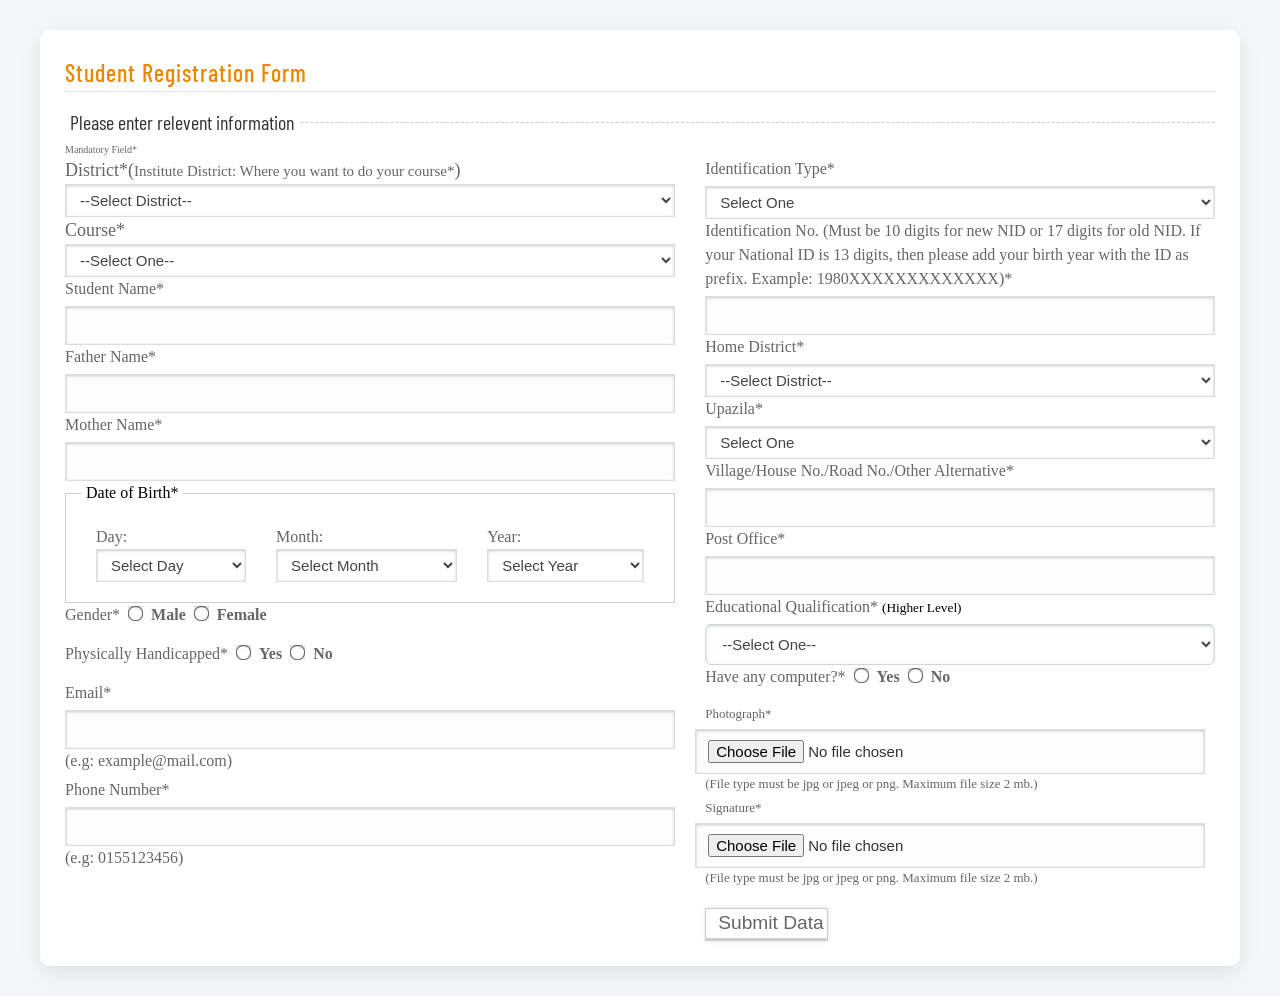
<file: index.html>
<!DOCTYPE html>
<html lang="en">

<head>
    <meta charset="UTF-8">
    <meta name="viewport" content="width=device-width, initial-scale=1.0">
    <title>Student From || Practic Project</title>
    <!-- Css Link Definition start -->
    <link rel="stylesheet" href="styles.css">
    <!-- Css Link Definition end -->
     <!-- Google front start -->
      <link rel="preconnect" href="https://fonts.googleapis.com">
<link rel="preconnect" href="https://fonts.gstatic.com" crossorigin>
<link href="https://fonts.googleapis.com/css2?family=Alan+Sans:wght@300..900&family=Barlow+Condensed:ital,wght@0,100;0,200;0,300;0,400;0,500;0,600;0,700;0,800;0,900;1,100;1,200;1,300;1,400;1,500;1,600;1,700;1,800;1,900&family=Montserrat:ital,wght@0,100..900;1,100..900&display=swap" rel="stylesheet">
     <!-- Google front end -->
</head>

<body>
    <!-- Main Container root start-->
    <div class="root">
        <div class="container-of-page">
            <div class="pagename">
                <h2>Student Registration Form</h2>
            </div>
            <div class="pagebody">
                <div class="caption">
                    <fieldset class="lain-ino">
<legend id="h3idrelivent">Please enter relevent information </legend>
                    </fieldset>
                    <h6>Mandatory Field*</h6>
                </div>
                <div class="left-form">
                    <!-- left side from -->
                    <form action="#">
                        <div class="left-from-cption">
                            <h3>District*(<small>Institute District: Where you want to do your
                                    course*</small>)</h3>

                            <!-- distict name -->
                            <select name="district" id="district" required>
                                <option value="">--Select District--</option>
                                <option value="Barguna">Barguna</option>
                                <option value="Barisal">Barisal</option>
                                <option value="Bhola">Bhola</option>
                                <option value="Bogra">Bogra</option>
                                <option value="Brahmanbaria">Brahmanbaria</option>
                                <option value="Chandpur">Chandpur</option>
                                <option value="Chattogram">Chattogram</option>
                                <option value="Chuadanga">Chuadanga</option>
                                <option value="Comilla">Comilla</option>
                                <option value="Cox's Bazar">Cox's Bazar</option>
                                <option value="Dhaka">Dhaka</option>
                                <option value="Dinajpur">Dinajpur</option>
                                <option value="Faridpur">Faridpur</option>
                                <option value="Feni">Feni</option>
                                <option value="Gaibandha">Gaibandha</option>
                                <option value="Gazipur">Gazipur</option>
                                <option value="Gopalganj">Gopalganj</option>
                                <option value="Habiganj">Habiganj</option>
                                <option value="Jamalpur">Jamalpur</option>
                                <option value="Jhalokathi">Jhalokathi</option>
                                <option value="Jhenaidah">Jhenaidah</option>
                                <option value="Khagrachari">Khagrachari</option>
                                <option value="Khulna">Khulna</option>
                                <option value="Kishoreganj">Kishoreganj</option>
                                <option value="Kurigram">Kurigram</option>
                                <option value="Kushtia">Kushtia</option>
                                <option value="Lakshmipur">Lakshmipur</option>
                                <option value="Lalmonirhat">Lalmonirhat</option>
                                <option value="Madaripur">Madaripur</option>
                                <option value="Magura">Magura</option>
                                <option value="Manikganj">Manikganj</option>
                                <option value="Meherpur">Meherpur</option>
                                <option value="Moulvibazar">Moulvibazar</option>
                                <option value="Munshiganj">Munshiganj</option>
                                <option value="Mymensingh">Mymensingh</option>
                                <option value="Naogaon">Naogaon</option>
                                <option value="Narail">Narail</option>
                                <option value="Narshingdi">Narshingdi</option>
                                <option value="Natore">Natore</option>
                                <option value="Netrokona">Netrokona</option>
                                <option value="Nilgiri">Nilgiri</option>
                                <option value="Noakhali">Noakhali</option>
                                <option value="Pabna">Pabna</option>
                                <option value="Panchagarh">Panchagarh</option>
                                <option value="Patuakhali">Patuakhali</option>
                                <option value="Pirojpur">Pirojpur</option>
                                <option value="Rajbari">Rajbari</option>
                                <option value="Rajshahi">Rajshahi</option>
                                <option value="Rangamati">Rangamati</option>
                                <option value="Rangpur">Rangpur</option>
                                <option value="Satkhira">Satkhira</option>
                                <option value="Shariatpur">Shariatpur</option>
                                <option value="Sherpur">Sherpur</option>
                                <option value="Shylet">Shylet</option>
                                <option value="Sirajganj">Sirajganj</option>
                                <option value="Sunamganj">Sunamganj</option>
                                <option value="Tangail">Tangail</option>
                                <option value="Thakurgaon">Thakurgaon</option>
                            </select>
                            <div class="left-from-cption">
                                <h3>Course*</h3>
                            </div>
                            <!-- corses name -->
                            <select name="Course" id="course" required>
                                <option value="">--Select One--</option>
                                <option value="Web-Design-&-Development">Web Design & Development - 2020 (2020,February)
                                </option>
                                <option value="Graphic-Design">Graphic Design - 2020 (2020,February)</option>
                                <option value="Digital-Marketing">Digital Marketing - 2020 (2020,February)</option>
                            </select>
                            <!-- student details start -->
                            <div class="nameinput-fild">
                                <label for="student-name">
                                    Student Name*</label>

                                <input type="text" name="student-name" id="student-name" required>
                                <label for="Father-Name">Father Name*</label>

                                <input type="text" name="Father-Name" id="Father-Name" required>
                                <label for="Mother-Name">Mother Name*</label>

                                <input type="text" name="Mother-Name" id="Mother-Name" required>

                            </div>
                            <div class="birthday">
                            <fieldset id="fieldset-castom">
                                <legend>Date of Birth*</legend>

                                <table>
                                    <tbody>
                                    <tr>
                                        <td>
                                            Day: 
																	
                                            <select id="dob-day" name="dob-day">
                                                <option value="">Select Day</option>
                                        <option value="1">1</option>
                                        <option value="2">2</option>
                                        <option value="3">3</option>
                                        <option value="4">4</option>
                                        <option value="5">5</option>
                                        <option value="6">6</option>
                                        <option value="7">7</option>
                                        <option value="8">8</option>
                                        <option value="9">9</option>
                                        <option value="10">10</option>
                                        <option value="11">11</option>
                                        <option value="12">12</option>
                                        <option value="13">13</option>
                                        <option value="14">14</option>
                                        <option value="15">15</option>
                                        <option value="16">16</option>
                                        <option value="17">17</option>
                                        <option value="18">18</option>
                                        <option value="19">19</option>
                                        <option value="20">20</option>
                                        <option value="21">21</option>
                                        <option value="22">22</option>
                                        <option value="23">23</option>
                                        <option value="24">24</option>
                                        <option value="25">25</option>
                                        <option value="26">26</option>
                                        <option value="27">27</option>
                                        <option value="28">28</option>
                                        <option value="29">29</option>
                                        <option value="30">30</option>
                                        <option value="31">31</option>
                                    </select> </td>
                                    <td>
                                        
												  				Month: 
																	

                                                                     <select id="dob-month" name="dob-month">
                                        <option value="">Select Month</option>
                                        <option value="1">January</option>
                                        <option value="2">February</option>
                                        <option value="3">March</option>
                                        <option value="4">April</option>
                                        <option value="5">May</option>
                                        <option value="6">June</option>
                                        <option value="7">July</option>
                                        <option value="8">August</option>
                                        <option value="9">September</option>
                                        <option value="10">October</option>
                                        <option value="11">November</option>
                                        <option value="12">December</option>
                                    </select></td>
                                    <td>
												  				Year: 
																	                                    <select id="dob-year" name="dob-year">
                                        <option value="">Select Year</option>
                                        <option value="2025">2025</option>
                                        <option value="2024">2024</option>
                                        <option value="2023">2023</option>
                                        <option value="2022">2022</option>
                                        <option value="2021">2021</option>
                                        <option value="2020">2020</option>
                                        <option value="2019">2019</option>
                                        <option value="2018">2018</option>
                                        <option value="2017">2017</option>
                                        <option value="2016">2016</option>
                                        <option value="2015">2015</option>
                                        <option value="2014">2014</option>
                                        <option value="2013">2013</option>
                                        <option value="2012">2012</option>
                                        <option value="2011">2011</option>
                                        <option value="2010">2010</option>
                                        <option value="2009">2009</option>
                                        <option value="2008">2008</option>
                                        <option value="2007">2007</option>
                                        <option value="2006">2006</option>
                                        <option value="2005">2005</option>
                                        <option value="2004">2004</option>
                                        <option value="2003">2003</option>
                                        <option value="2002">2002</option>
                                        <option value="2001">2001</option>
                                        <option value="2000">2000</option>
                                        <option value="1999">1999</option>
                                        <option value="1998">1998</option>
                                        <option value="1997">1997</option>
                                        <option value="1996">1996</option>
                                        <option value="1995">1995</option>
                                        <option value="1994">1994</option>
                                        <option value="1993">1993</option>
                                        <option value="1992">1992</option>
                                        <option value="1991">1991</option>
                                        <option value="1990">1990</option>
                                        <option value="1989">1989</option>
                                        <option value="1988">1988</option>
                                        <option value="1987">1987</option>
                                        <option value="1986">1986</option>
                                        <option value="1985">1985</option>
                                        <option value="1984">1984</option>
                                        <option value="1983">1983</option>
                                        <option value="1982">1982</option>
                                        <option value="1981">1981</option>
                                        <option value="1980">1980</option>
                                    </select></td>
                                    </tr>
                                </tbody>
                            </table>
                        </fieldset>
                            </div>
                            <div class="gender">
                                <label for="" class="castom-label">Gender*</label>
                                <input type="radio" name="gender" id="male" required>
                                <strong>

                                    <label for="male" class="castom-label-sl"> Male</label>
                                </strong>
                                <input type="radio" name="gender" id="female" required>
                                <strong><label for="female" class="castom-label-sl">Female</label></strong>
                            </div>
                            <div class="PhysicallyHandicapped">
                                <label for="" class="castom-label">Physically Handicapped*</label>
                                <input type="radio" name="PhysicallyHandicapped" id="yes" required>
                                <strong><label for="yes" class="castom-label-sl">Yes</label></strong>
                                <input type="radio" name="PhysicallyHandicapped" id="no" required>
                                <strong><label for="no" class="castom-label-sl">No</label></strong>
                            </div>
                            <div class="email-number">
                                <label for="email">Email*</label>
                                <input type="email" name="email" id="email" required>
                                <label for="">(e.g: example@mail.com)</label>
                                <label for="phone-number">Phone Number*</label>
                                <input type="number" name="phone-number" id="phone-number" required>
                                <label for="">(e.g: 0155123456)</label>
                            </div>
<!-- student details end -->

                        </div>
                        <!-- left from end -->
                        <!-- right-from start -->
                        <div class="right-form">
                            <!-- identification -->
                            <div class="identification">
                                <label for="">Identification Type*</label>
                                <select name="IdentificationType" id="IdentificationType" required>
                                    <option value="">Select One</option>
                                    <option value="Birth Certificate">Birth Certificate No.</option>
                                    <option value="NID">National Id No.</option>
                                </select>
                                <label for="idinfo">Identification No. (Must be 10 digits for new NID or 17 digits for
                                    old NID. If your National ID is 13 digits, then please add your birth year with the
                                    ID as prefix. Example: 1980XXXXXXXXXXXXX)*</label>
                                <input type="number" name="idinfo" id="idinfo" required>
                            </div>
                            <div class="address">
                                <label for="Home District">Home District*</label>
                                <select name="Home District" id="Home District" required>
                                    <!-- ditric name -->
                                    <!-- <option value="">Select One</option> -->
                                    <option value="">--Select District--</option>
                                    <option value="Barguna">Barguna</option>
                                    <option value="Barisal">Barisal</option>
                                    <option value="Bhola">Bhola</option>
                                    <option value="Bogra">Bogra</option>
                                    <option value="Brahmanbaria">Brahmanbaria</option>
                                    <option value="Chandpur">Chandpur</option>
                                    <option value="Chattogram">Chattogram</option>
                                    <option value="Chuadanga">Chuadanga</option>
                                    <option value="Comilla">Comilla</option>
                                    <option value="Cox's Bazar">Cox's Bazar</option>
                                    <option value="Dhaka">Dhaka</option>
                                    <option value="Dinajpur">Dinajpur</option>
                                    <option value="Faridpur">Faridpur</option>
                                    <option value="Feni">Feni</option>
                                    <option value="Gaibandha">Gaibandha</option>
                                    <option value="Gazipur">Gazipur</option>
                                    <option value="Gopalganj">Gopalganj</option>
                                    <option value="Habiganj">Habiganj</option>
                                    <option value="Jamalpur">Jamalpur</option>
                                    <option value="Jhalokathi">Jhalokathi</option>
                                    <option value="Jhenaidah">Jhenaidah</option>
                                    <option value="Khagrachari">Khagrachari</option>
                                    <option value="Khulna">Khulna</option>
                                    <option value="Kishoreganj">Kishoreganj</option>
                                    <option value="Kurigram">Kurigram</option>
                                    <option value="Kushtia">Kushtia</option>
                                    <option value="Lakshmipur">Lakshmipur</option>
                                    <option value="Lalmonirhat">Lalmonirhat</option>
                                    <option value="Madaripur">Madaripur</option>
                                    <option value="Magura">Magura</option>
                                    <option value="Manikganj">Manikganj</option>
                                    <option value="Meherpur">Meherpur</option>
                                    <option value="Moulvibazar">Moulvibazar</option>
                                    <option value="Munshiganj">Munshiganj</option>
                                    <option value="Mymensingh">Mymensingh</option>
                                    <option value="Naogaon">Naogaon</option>
                                    <option value="Narail">Narail</option>
                                    <option value="Narshingdi">Narshingdi</option>
                                    <option value="Natore">Natore</option>
                                    <option value="Netrokona">Netrokona</option>
                                    <option value="Nilgiri">Nilgiri</option>
                                    <option value="Noakhali">Noakhali</option>
                                    <option value="Pabna">Pabna</option>
                                    <option value="Panchagarh">Panchagarh</option>
                                    <option value="Patuakhali">Patuakhali</option>
                                    <option value="Pirojpur">Pirojpur</option>
                                    <option value="Rajbari">Rajbari</option>
                                    <option value="Rajshahi">Rajshahi</option>
                                    <option value="Rangamati">Rangamati</option>
                                    <option value="Rangpur">Rangpur</option>
                                    <option value="Satkhira">Satkhira</option>
                                    <option value="Shariatpur">Shariatpur</option>
                                    <option value="Sherpur">Sherpur</option>
                                    <option value="Shylet">Shylet</option>
                                    <option value="Sirajganj">Sirajganj</option>
                                    <option value="Sunamganj">Sunamganj</option>
                                    <option value="Tangail">Tangail</option>
                                    <option value="Thakurgaon">Thakurgaon</option>
                                </select>
                                <label for="Upazila*">Upazila*</label>
                                <select name="upazila" id="upazila">
                                    <option value="">Select One</option>

                                    <!-- Dhaka Division -->
                                    <option value="Dhamrai">Dhamrai</option>
                                    <option value="Dohar">Dohar</option>
                                    <option value="Keraniganj">Keraniganj</option>
                                    <option value="Savar">Savar</option>
                                    <option value="Nawabganj">Nawabganj</option>
                                    <option value="Dohar">Dohar</option>
                                    <option value="Gazipur Sadar">Gazipur Sadar</option>
                                    <option value="Kaliakair">Kaliakair</option>
                                    <option value="Kapasia">Kapasia</option>
                                    <option value="Sreepur">Sreepur</option>
                                    <option value="Tongi">Tongi</option>
                                    <option value="Tangail Sadar">Tangail Sadar</option>
                                    <option value="Basail">Basail</option>
                                    <option value="Bhuapur">Bhuapur</option>
                                    <option value="Delduar">Delduar</option>
                                    <option value="Ghatail">Ghatail</option>
                                    <option value="Gopalpur">Gopalpur</option>
                                    <option value="Kalihati">Kalihati</option>
                                    <option value="Madhupur">Madhupur</option>
                                    <option value="Mirzapur">Mirzapur</option>
                                    <option value="Nagarpur">Nagarpur</option>
                                    <option value="Sakhipur">Sakhipur</option>
                                    <option value="Tangail Sadar">Tangail Sadar</option>

                                    <!-- Chittagong Division -->
                                    <option value="Anwara">Anwara</option>
                                    <option value="Banshkhali">Banshkhali</option>
                                    <option value="Boalkhali">Boalkhali</option>
                                    <option value="Chandanaish">Chandanaish</option>
                                    <option value="Fatikchhari">Fatikchhari</option>
                                    <option value="Hathazari">Hathazari</option>
                                    <option value="Lohagara">Lohagara</option>
                                    <option value="Mirsharai">Mirsharai</option>
                                    <option value="Patiya">Patiya</option>
                                    <option value="Rangunia">Rangunia</option>
                                    <option value="Raozan">Raozan</option>
                                    <option value="Sandwip">Sandwip</option>
                                    <option value="Satkania">Satkania</option>
                                    <option value="Sitakunda">Sitakunda</option>

                                    <!-- Sylhet Division -->
                                    <option value="Beanibazar">Beanibazar</option>
                                    <option value="Bishwanath">Bishwanath</option>
                                    <option value="Companiganj">Companiganj</option>
                                    <option value="Fenchuganj">Fenchuganj</option>
                                    <option value="Golapganj">Golapganj</option>
                                    <option value="Gowainghat">Gowainghat</option>
                                    <option value="Jaintiapur">Jaintiapur</option>
                                    <option value="Kanaighat">Kanaighat</option>
                                    <option value="Osmani Nagar">Osmani Nagar</option>
                                    <option value="Sylhet Sadar">Sylhet Sadar</option>
                                    <option value="Zakiganj">Zakiganj</option>

                                    <!-- Rajshahi Division -->
                                    <option value="Bagha">Bagha</option>
                                    <option value="Bagmara">Bagmara</option>
                                    <option value="Charghat">Charghat</option>
                                    <option value="Durgapur">Durgapur</option>
                                    <option value="Godagari">Godagari</option>
                                    <option value="Paba">Paba</option>
                                    <option value="Puthia">Puthia</option>
                                    <option value="Tanore">Tanore</option>

                                    <!-- More Upazilas go here... -->

                                </select>
<!-- village divaind -->
                                <label for="Village/House No./Road No./Other Alternative*">Village/House No./Road
                                    No./Other Alternative*</label>
                                <input type="text" id="Village/House No./Road No./Other Alternative*"
                                    name="Village/House No./Road No./Other Alternative*" required>
                                    <label for="Post Office*">Post Office*</label>
                                    <input type="number" name="Post Office*" id="Post Office*" required>
                            </div>
                            <!-- educationinal section  -->
                            <div class="Educatioinal">
                                <label for="Educatioinal">Educational Qualification* <small style="color: black;">(Higher Level)</small></label>
                                <select name="Educatioinal" id="Educatioinal" required>
                                    <option value="">--Select One--</option>
                                    <option value="No Formal Education">No Formal Education</option>
                                    <option value="Below 8th Grade">Below 8th Grade</option>
                                    <option value="8th Grade">8th Grade</option>
                                    <option value="9th Grade">9th Grade</option>
                                    <option value="10th Grade (SSC)">10th Grade (SSC)</option>
                                    <option value="11th Grade">11th Grade</option>
                                    <option value="12th Grade (HSC)">12th Grade (HSC)</option>
                                    <option value="Diploma">Diploma</option>
                                    <option value="Bachelor's Degree">Bachelor's Degree</option>
                                    <option value="Master's Degree">Master's Degree</option>
                                    <option value="PhD">PhD</option>
                                    </select>

                            </div>
                            <div class="opcompa">
                                <label for="Have any computer?*" class="castom-label">Have any computer?*</label>
                                <input type="radio" name="Have any computer?*" value="Yes" id="yes1" required>
                                <strong><label for="yes1" class="castom-label-sl">Yes</label></strong>
                                <input type="radio" name="Have any computer?*" value="No" id="no1" required>
                                <strong><label for="no1" class="castom-label-sl">No</label></strong>
                            </div>
                            <div class="file-poto-uplode">
                                <label for="Photograph*" class="lamu">Photograph*</label>
                                <input type="file" id="Photograph*" name="Photograph*" accept="image/*" required class="file">
                                <label for="file-tip">(File type must be jpg or jpeg or png. Maximum file size 2 mb.)</label>
                                <label for="Signature*" class="lamu">Signature*</label>
                                <input type="file" id="Signature*" name="Signature*" accept="image/*" required class="file">
                                <label for="file-tip" class="lamu">(File type must be jpg or jpeg or png. Maximum file size 2 mb.)</label>
                            </div>
                            
                                <input class="submit-btn" type="submit" value="Submit Data">
                            
                        </div>
                        <!-- right-from end -->

                    </form>
                </div>
            </div>
        </div>
        <!-- Main Container root end-->
</body>

</html>
</file>
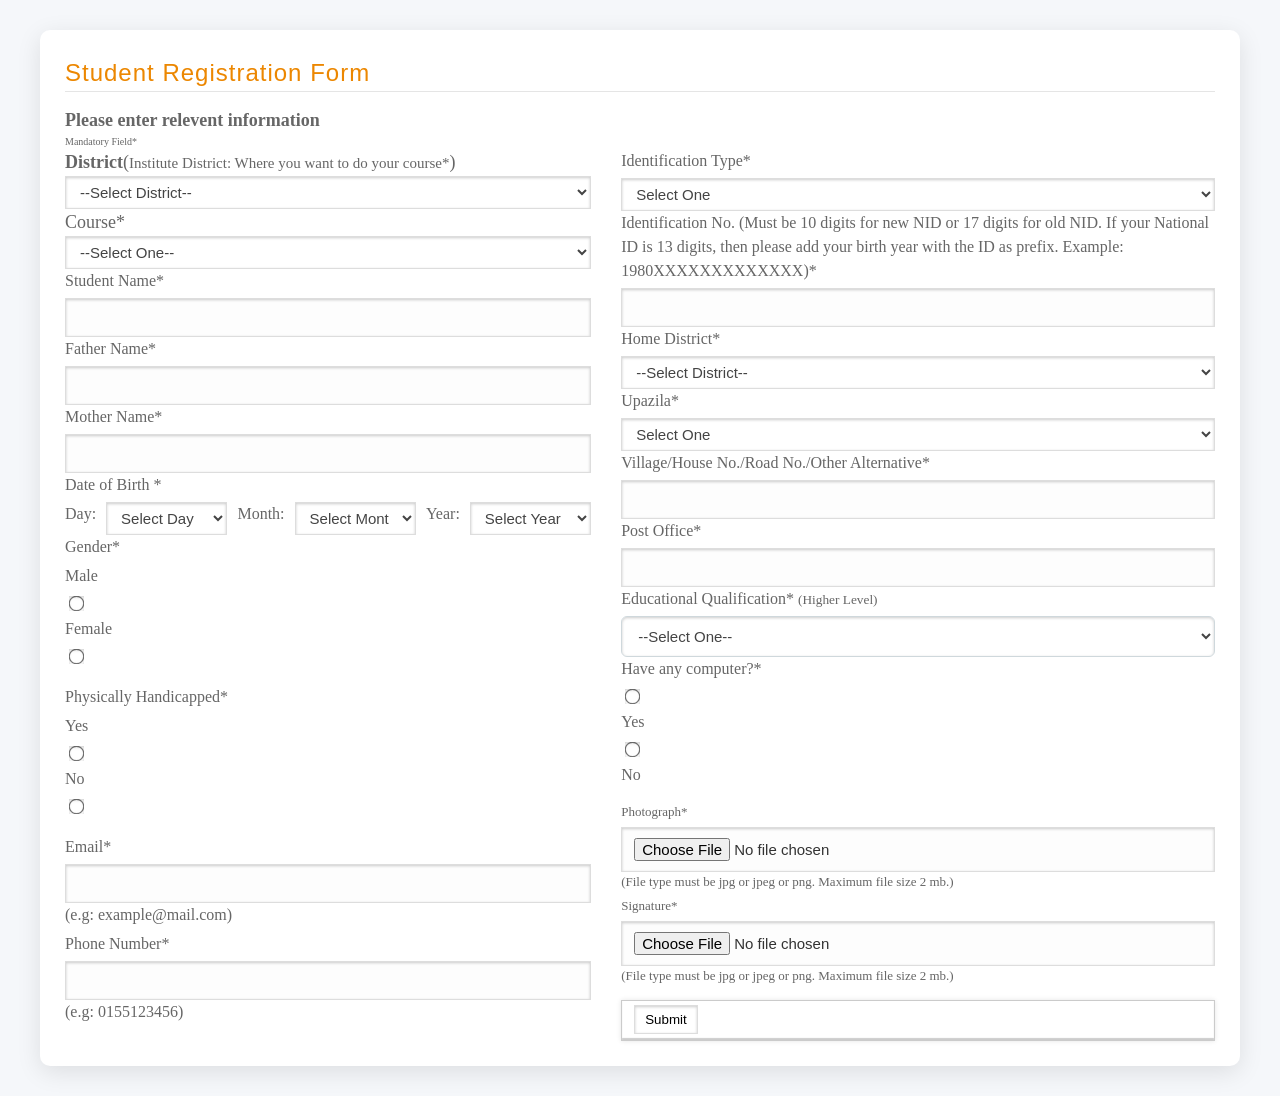
<file: copy.html>
<!DOCTYPE html>
<html lang="en">

<head>
    <!-- Meta tags for character encoding and responsive design -->
    <meta charset="UTF-8">
    <meta name="viewport" content="width=device-width, initial-scale=1.0">
    <!-- Page title -->
    <title>Student From || Practic Project</title>
    <!-- External CSS file linked for styling -->
    <link rel="stylesheet" href="styles.css">
</head>

<body>
    <!-- Main Container root start-->
    <div class="root">
        <div class="container-of-page">
            <!-- Page name/title section -->
            <div class="pagename">
                <h2>Student Registration Form</h2>
            </div>
            <div class="pagebody">
                <!-- Caption and instructions for the form -->
                <div class="caption">
                    <h3>Please enter relevent information</h3>
                    <h6>Mandatory Field*</h6>
                </div>
                <div class="left-form">
                    <!-- Registration form starts here -->
                    <form action="#">
                        <div class="left-from-cption">
                            <!-- District selection with explanation -->
                            <h3><strong>District</strong>(<small>Institute District: Where you want to do your
                                    course*</small>)</h3>
                            <!-- Dropdown for selecting district -->
                            <select name="district" id="district" required>
                                <option value="">--Select District--</option>
                                <!-- List of districts as options -->
                                <!-- ...district options... -->
                            </select>
                            <div class="left-from-cption">
                                <!-- Course selection -->
                                <h3>Course*</h3>
                            </div>
                            <select name="Course" id="course" required>
                                <option value="">--Select One--</option>
                                <!-- Course options -->
                                <option value="Web-Design-&-Development">Web Design & Development - 2020 (2020,February)
                                </option>
                                <option value="Graphic-Design">Graphic Design - 2020 (2020,February)</option>
                                <option value="Digital-Marketing">Digital Marketing - 2020 (2020,February)</option>
                            </select>
                            <div class="nameinput-fild">
                                <!-- Student, Father, Mother name fields -->
                                <label for="student-name">
                                    Student Name*</label>
                                <input type="text" name="student-name" id="student-name" required>
                                <label for="Father-Name">Father Name*</label>
                                <input type="text" name="Father-Name" id="Father-Name" required>
                                <label for="Mother-Name">Mother Name*</label>
                                <input type="text" name="Mother-Name" id="Mother-Name" required>
                            </div>
                            <div class="birthday">
                                <!-- Date of Birth selection (day, month, year) -->
                                <label>Date of Birth *</label>
                                <div style="display: flex; gap: 10px">
                                    <label for="dob-day">Day:</label>
                                    <select id="dob-day" name="dob-day">
                                        <option value="">Select Day</option>
                                        <!-- Day options 1-31 -->
                                    </select>
                                    <label for="dob-month">Month:</label>
                                    <select id="dob-month" name="dob-month">
                                        <option value="">Select Month</option>
                                        <!-- Month options 1-12 -->
                                    </select>
                                    <label for="dob-year">Year:</label>
                                    <select id="dob-year" name="dob-year">
                                        <option value="">Select Year</option>
                                        <!-- Year options 1980-2025 -->
                                    </select>
                                </div>
                            </div>
                            <div class="gender">
                                <!-- Gender radio buttons -->
                                <label for="">Gender*</label>
                                <strong>
                                    <label for="male">Male</label>
                                </strong>
                                <input type="radio" name="gender" id="male" required>
                                <strong><label for="female">Female</label></strong>
                                <input type="radio" name="gender" id="female" required>
                            </div>
                            <div class="PhysicallyHandicapped">
                                <!-- Physically Handicapped radio buttons -->
                                <label for="">Physically Handicapped*</label>
                                <strong><label for="yes">Yes</label></strong>
                                <input type="radio" name="PhysicallyHandicapped" id="yes" required>
                                <strong><label for="no">No</label></strong>
                                <input type="radio" name="PhysicallyHandicapped" id="no" required>
                            </div>
                            <div class="email-number">
                                <!-- Email and phone number fields with examples -->
                                <label for="email">Email*</label>
                                <input type="email" name="email" id="email" required>
                                <label for="">(e.g: example@mail.com)</label>
                                <label for="phone-number">Phone Number*</label>
                                <input type="number" name="phone-number" id="phone-number" required>
                                <label for="">(e.g: 0155123456)</label>
                            </div>
                        </div>
                        <div class="right-form">
                            <div class="identification">
                                <!-- Identification type and number fields -->
                                <label for="">Identification Type*</label>
                                <select name="IdentificationType" id="IdentificationType" required>
                                    <option value="">Select One</option>
                                    <option value="Birth Certificate">Birth Certificate No.</option>
                                    <option value="NID">National Id No.</option>
                                </select>
                                <label for="idinfo">Identification No. (Must be 10 digits for new NID or 17 digits for
                                    old NID. If your National ID is 13 digits, then please add your birth year with the
                                    ID as prefix. Example: 1980XXXXXXXXXXXXX)*</label>
                                <input type="number" name="idinfo" id="idinfo" required>
                            </div>
                            <div class="address">
                                <!-- Home district, upazila, address, and post office fields -->
                                <label for="Home District">Home District*</label>
                                <select name="Home District" id="Home District" required>
                                    <option value="">--Select District--</option>
                                    <!-- ...district options... -->
                                </select>
                                <label for="Upazila*">Upazila*</label>
                                <select name="upazila" id="upazila">
                                    <option value="">Select One</option>
                                    <!-- Upazila options for various divisions -->
                                </select>
                                <label for="Village/House No./Road No./Other Alternative*">Village/House No./Road
                                    No./Other Alternative*</label>
                                <input type="text" id="Village/House No./Road No./Other Alternative*"
                                    name="Village/House No./Road No./Other Alternative*" required>
                                <label for="Post Office*">Post Office*</label>
                                <input type="number" name="Post Office*" id="Post Office*" required>
                            </div>
                            <div class="Educatioinal">
                                <!-- Educational qualification dropdown -->
                                <label for="Educatioinal">Educational Qualification* <small>(Higher Level)</small></label>
                                <select name="Educatioinal" id="Educatioinal" required>
                                    <option value="">--Select One--</option>
                                    <!-- Education level options -->
                                </select>
                            </div>
                            <div class="opcompa">
                                <!-- Computer ownership radio buttons -->
                                <label for="Have any computer?*">Have any computer?*</label>
                                <input type="radio" name="Have any computer?*" value="Yes" id="yes1" required>
                                <strong><label for="yes1">Yes</label></strong>
                                <input type="radio" name="Have any computer?*" value="No" id="no1" required>
                                <strong><label for="no1">No</label></strong>
                            </div>
                            <div class="file-poto-uplode">
                                <!-- Photograph and signature file upload fields -->
                                <label for="Photograph*">Photograph*</label>
                                <input type="file" id="Photograph*" name="Photograph*" accept="image/*" required>
                                <label for="file-tip">(File type must be jpg or jpeg or png. Maximum file size 2 mb.)</label>
                                <label for="Signature*">Signature*</label>
                                <input type="file" id="Signature*" name="Signature*" accept="image/*" required>
                                <label for="file-tip">(File type must be jpg or jpeg or png. Maximum file size 2 mb.)</label>
                            </div>
                            <div class="submit-btn">
                                <!-- Submit button for the form -->
                                <input type="submit" value="Submit">
                            </div>
                        </div>
                    </form>
                </div>
            </div>
        </div>
        <!-- Main Container root end-->
</body>

</html>
</file>
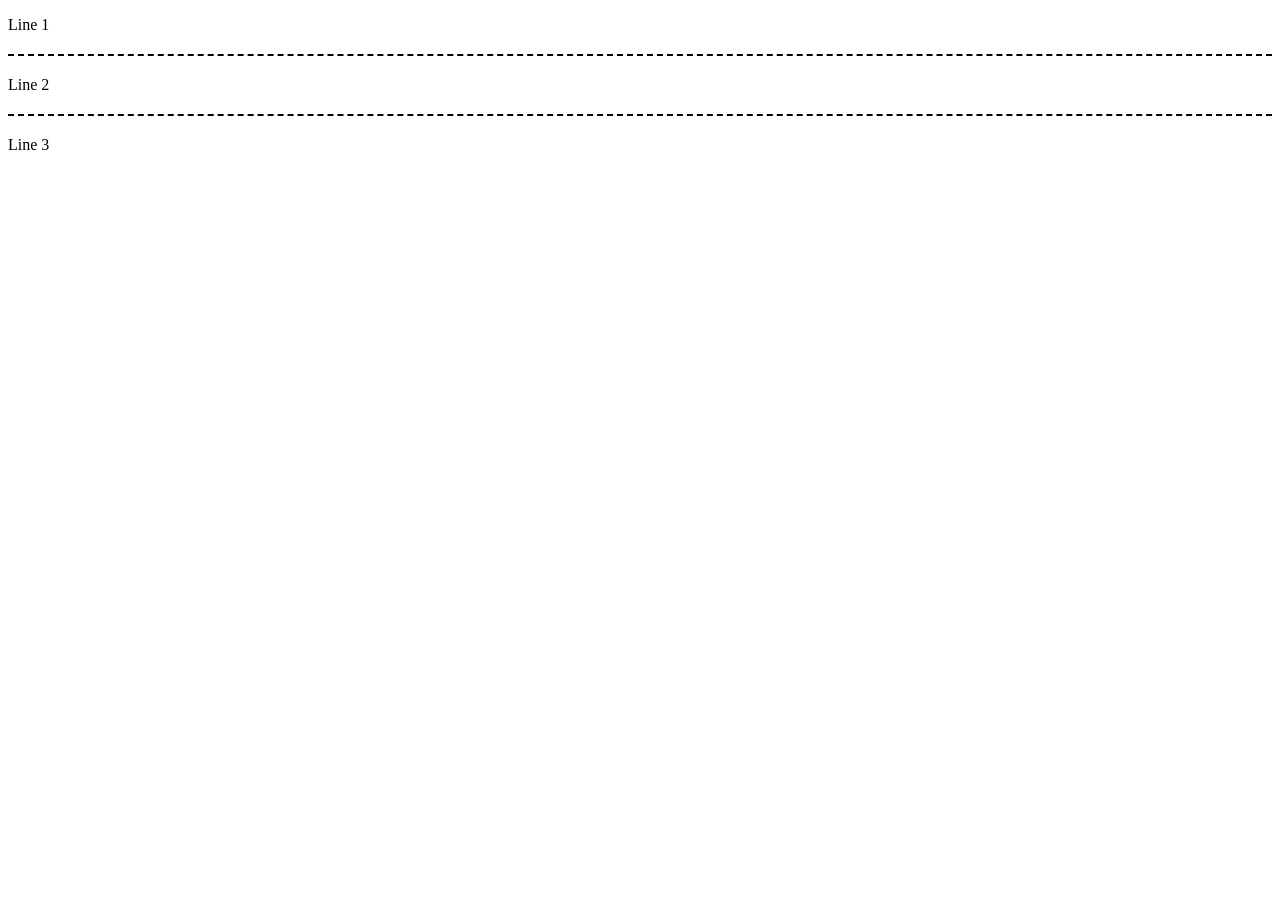
<file: raf.html>
<!DOCTYPE html>
<html lang="en">
<head>
<meta charset="UTF-8">
<title>Dashed Line</title>
<style>
  hr.dashed {
    border: none;         
    border-top: 2px dashed #000;  
    height: 0;             
    margin: 20px 0;        
  }
</style>
</head>
<body>
<p>Line 1</p>
<hr class="dashed">
<p>Line 2</p>
<hr class="dashed">
<p>Line 3</p>
</body>
</html>
</file>
<file: styles.css>
/* ============================
   Reset & Base Styles
============================ */
* {
  margin: 0;
  padding: 0;
  box-sizing: border-box;
  /* font-family: 'Roboto', Arial, sans-serif; */
}

body {
  background-color: #f5f7fa;
  color: #333;
  line-height: 1.5;
}

/* ============================
   Headings
============================ */
h2 {
  font-size: 28px;
  color: #ec8701;
  /* font-family: Myriad, Tahoma; */
  font-weight: 410;
  margin-bottom: 15px;
  font-family: Myriad, Tahoma;
  letter-spacing: 1px;
  border-bottom: 1px solid rgb(229, 229, 229); font-size: 150%;
  color: rgb(236, 135, 1);
  font-family: 'Barlow Condensed', sans-serif;
}

#h3idrelivent {
    font-weight: 400;   
    font-size: 20px;
  color: rgb(51, 51, 51);

      font-family: 'Barlow Condensed', sans-serif;
      display: inline;


}

h3 {
  color: #666666;
  font-family: "Open Sans", Tahoma;

  font-size: 18px;
  font-weight: normal;
}

h6 {
  font-size: 10px;
  color: #d32f2f;
  font-weight: 400;
  margin-bottom: 15px;
      font-family: "Open Sans", Tahoma;
}

/* ============================
   Root Container
============================ */
.root {
  max-width: 1200px;
  margin: 30px auto;
  padding: 25px;
  background-color: #ffffff;
  border-radius: 10px;
  box-shadow: 0 6px 25px rgba(0, 0, 0, 0.1);
}

.container-of-page {
  display: flex;
  flex-direction: column;
}


.pagebody {
  display: flex;
  flex-wrap: wrap;
  
}

/* ============================
   Captions
============================ */
.caption {
  width: 100%;
  
}

.caption h3 {
  font-weight: 600;
}

.caption h6 {
  font-weight: 400;
  color: #666666;
  margin-bottom: 0;
}

/* ============================
   Form Layout
============================ */
form {
  display: flex;
  gap: 30px;
  flex-wrap: wrap;
}

.left-form,
.right-form {
  flex: 1;
  min-width: 320px;
}

/* ============================
   Labels & Inputs
============================ */
label {
  display: block;
  margin-bottom: 5px;
  font-weight: 500;
  color: #666666;
  font-family: "Open Sans", Tahoma;
}

input[type="text"],
input[type="email"],
input[type="number"],
input[type="file"],
select {
  width: 100%;
  padding: 10px 12px; 
  font-size: 15px;
  background-color: #fdfdfd;
  transition: border 0.3s, box-shadow 0.3s;
}

input[type="text"]:focus,
input[type="email"]:focus,
input[type="number"]:focus,
select:focus,
input[type="file"]:focus {
  border-color: #0b3d91;
  box-shadow: 0 0 5px rgba(11, 61, 145, 0.3);
  outline: none;
}

input[type="radio"] {
  margin-left: 5px;
  margin-right: 5px;
  transform: scale(1.2);
  cursor: pointer;
}

/* ============================
   Birthday & Special Sections
============================ */


.gender,
.PhysicallyHandicapped,
.opcompa,
.file-poto-uplode {
  margin-bottom: 15px;
}

.file-poto-uplode label {
  font-size: 13px;
  color: #666;
}

.Educatioinal select {
  width: 100%;
  padding: 10px 12px;
  border-radius: 6px;
  border: 1px solid #cfd8dc;
}

/* ============================
   Submit Button
============================ */
.submit-btn{
    filter: progid:DXImageTransform.Microsoft.gradient(startColorstr='#fefefe', endColorstr='#d8d8d8');
    border: 1px solid #cbcbcb;
    padding: 3px 3px 6px 12px;
    cursor: pointer;
    font-size: 120%;
    margin-top: 6px;
    -webkit-box-shadow: 0 2px 2px rgba(255, 255, 255, 0.4) inset, 0 -2px 1px rgba(0, 0, 0, 0.2) inset, 0 0 5px rgba(0, 0, 0, 0.1);
    -moz-box-shadow: 0 2px 2px rgba(255, 255, 255, 0.4) inset, 0 -2px 1px rgba(0, 0, 0, 0.2) inset, 0 0 5px rgba(0, 0, 0, 0.1);
    box-shadow: 0 2px 2px rgba(255, 255, 255, 0.4) inset, 0 -2px 1px rgba(0, 0, 0, 0.2) inset, 0 0 5px rgba(0, 0, 0, 0.1);
    color: #666666;
}

/* ============================
   Responsive Design
============================ */
@media (max-width: 900px) {
  form {
    flex-direction: column;
  }
}

  #fieldset-castom {
    border: 1px solid #ccc;
    padding: 15px;
    width: fit-content;
  }

  legend {
    font-weight: normal;
    padding: 0 5px;
    color: black;
    font-family: "Open Sans", Tahoma;
  }

  table {
    border-collapse: collapse;
    width: 100%;
  }

  td {
    padding: 5px 15px;
    vertical-align: top;
    font-family: "Open Sans", Tahoma;
    color: #666666;

  }

  td label {
    display: block;
    font-weight: bold;
    margin-bottom: 5px;
    text-align: center;
  }

  select {
    padding: 5px;
    width: 100%;
    color: #444444;
  }
  .castom-label-sl{
    display: inline;
font-weight: 600;
  }
  .castom-label{
    display: inline;
  }

.lamu{
    font-size: 25px;
}
.file{
position: relative;
right: 10px;
}
input, select, textarea {
  border: 1px solid #ddd;   
  padding: 6px 10px;
         
  background: #fff;        
  box-shadow: inset 0 1px 3px rgba(0,0,0,0.2);
    font-family: "Segoe UI", Tahoma, sans-serif;
}



  hr.dashed {

    border: none;         
    border-top: 2px dashed #000;  
    height: 0;             
    margin: 20px 0; 
    /* display: inline;        */
  }
  .lain-ino{
    border: none !important;
    border-top: 1px dashed #ccc !important;
    padding: 0px !important;
    margin-bottom: 5px;
  }
</file>
